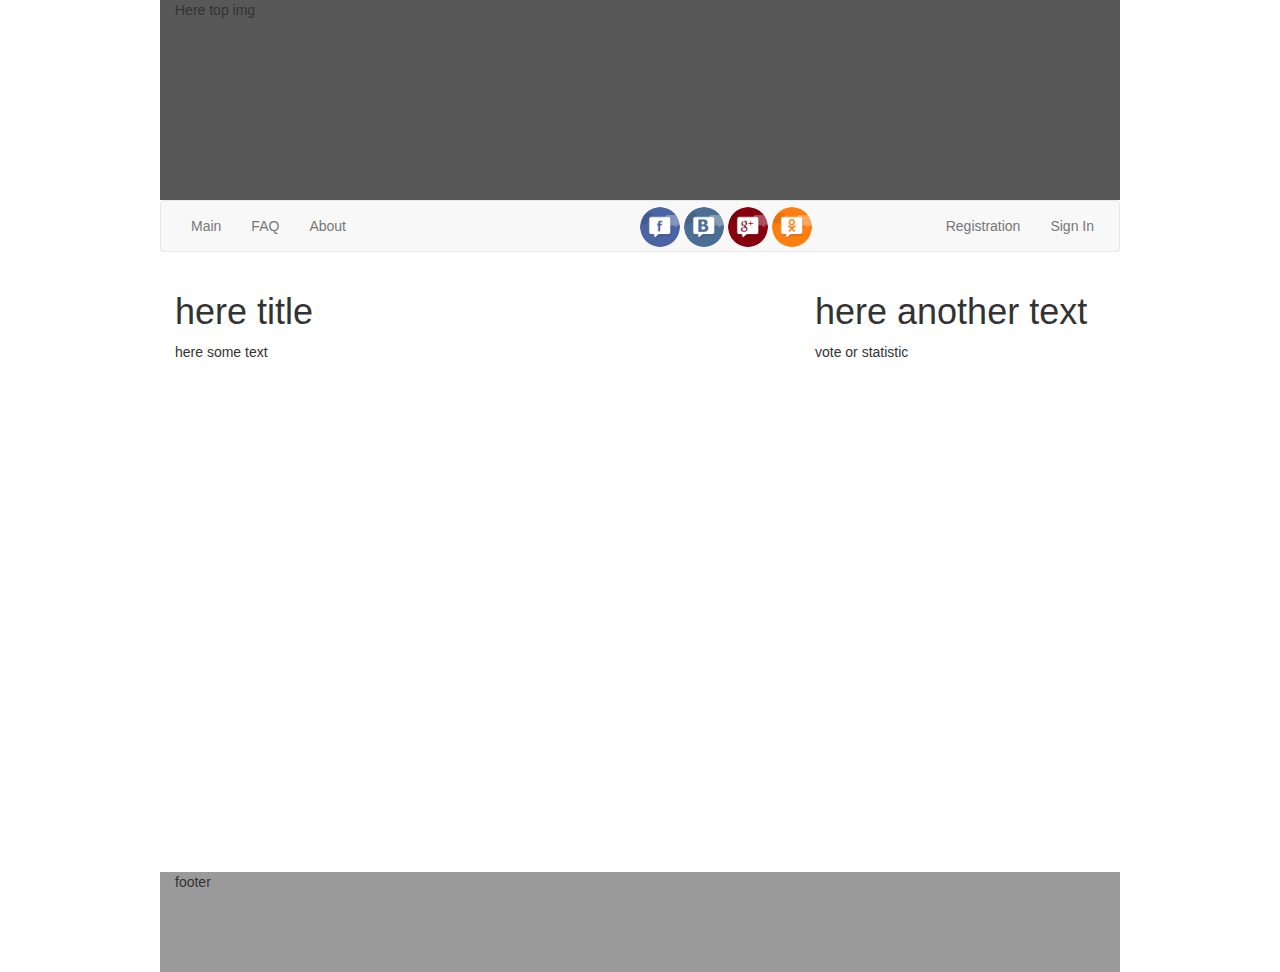
<file: design/index.html>
<!DOCTYPE html>
<html>
<head>
<meta name="viewport" content="width=device-width, initial-scale=1.0">
<meta charset="utf-8">
    <title>TESTING HTML5</title>
		<link rel="stylesheet" href="bootstrap-3.3.4-dist/css/bootstrap.min.css">
		<link rel="stylesheet" href="stylesheet.css">

	    <script src="http://code.jquery.com/jquery-1.11.2.min.js"></script>
	    <script src="bootstrap-3.3.4-dist/js/bootstrap.min.js"></script>
	    <script src="javascript.js"></script>
</head>
<body>

<!-- Modal form-->
<div class="modal fade" id="myModal" tabindex="-1" role="dialog" aria-labelledby="myModalLabel">
  <div class="modal-dialog" role="document">
    <div class="modal-content">
      <div class="modal-header">
        <button type="button" class="close" data-dismiss="modal" aria-label="Close"><span aria-hidden="true">&times;</span></button>
        <h4 class="modal-title" id="myModalLabel">Форма регистрации</h4>
      </div>
        <div class="modal-body">
	        <div class="form-group">
				<input type="text" class="form-control" id="email" placeholder="e-mail" requered>
			</div>
			<div class="form-group">
				<input type="text" class="form-control" id="name" placeholder="name">
			</div>
			<div class="form-group">	
				<input type="text" class="form-control" id="password" placeholder="password">
			</div>
      </div>
      <div class="modal-footer">
        <button type="button" class="btn btn-default">Сбросить</button>
        <button type="button" class="btn btn-primary">Зарегистрировать</button>
      </div>
    </div>
  </div>
</div>


<div class="container">
	<div class="row">
		<div id="top" class="col-lg-12">Here top img</div>
	</div>
	<div class="row">
		<nav class="navbar navbar-default">
			<div class="col-lg-12 menu">
				<ul class="nav navbar-nav">
					<li><a href="index.html">Main</a></li>
					<li><a href="faq.html">FAQ</a></li>
					<li><a href="about.html">About</a></li>
					
				</ul>
				<div class="line icons">	
				<a href="#" id="facebook"><img class="social" src="icons/FB.png" height="40" width="40" alt=""></a>
				<a href="#" id="vk"><img class="social" src="icons/VK.png" height="40" width="40" alt=""></a>
				<a href="#" id="google"><img class="social" src="icons/G.png" height="40" width="40" alt=""></a>
				<a href="#" id="ok"><img class="social" src="icons/Odnoklasniki.png" height="40" width="40" alt=""></a>
		
			</div>		
				<ul class="line right nav navbar-nav">
					<li><a href="#" class="registration" data-toggle="modal" data-target="#myModal">Registration</a></li>
					<li><a href="#" class="sign">Sign In</a></li>
				</ul>
			</div>
		</nav>

		<div class="col-lg-12 menu toggle">
			<div class="form">
				<form action="" class="form-inline">
					<div class="form-group">
						<input type="text" class="form-control" placeholder="E-MAIL">
						<input type="text" class="form-control" placeholder="Password">
						<button type="submit" class="btn btn-default">Enter</button>
					</div>
				</form>
			</div>
		</div>
	</div>
</div>
<div class="container info">
	<div class="row">
		<div class="col-lg-8 text1">
		<h1>here title</h1>
		<p>here some text</p></div>
		<div class="col-lg-4 text2"><h1>here another text</h1>
		<p>vote or statistic</p>
		</div>
	</div>
</div>
<div class="container">
	<div class="row">
		<div class="col-lg-12 footer">footer</div>
	</div>
</div>
	
</body>
</html>
</file>
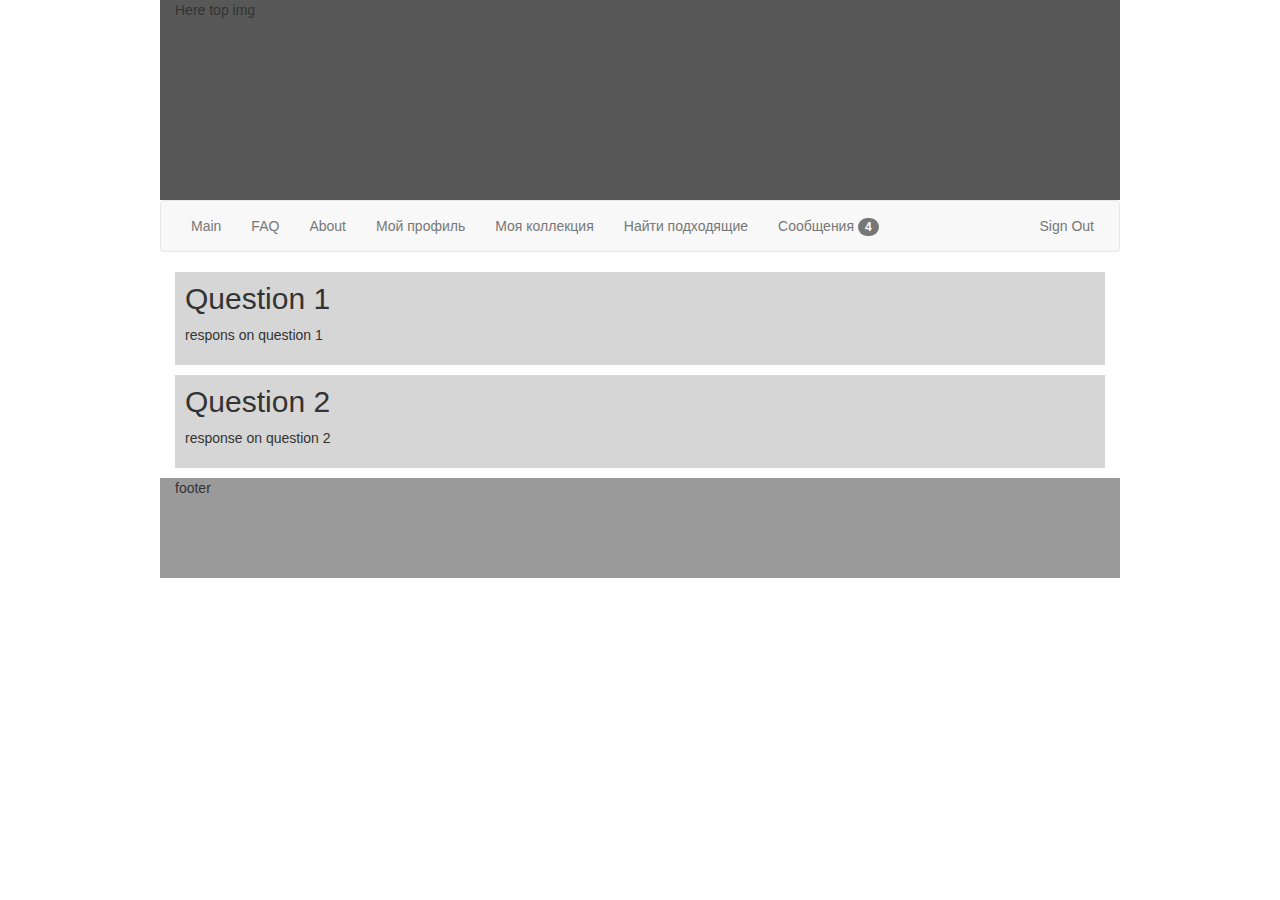
<file: design/faq.html>
<!DOCTYPE html>
<html>
<head>
<meta name="viewport" content="width=device-width, initial-scale=1.0">
<meta charset="utf-8">
    <title>TESTING HTML5</title>
		<link rel="stylesheet" href="bootstrap-3.3.4-dist/css/bootstrap.min.css">
		<link rel="stylesheet" href="stylesheet.css">

	    <script src="http://code.jquery.com/jquery-1.11.2.min.js"></script>
	    <script src="bootstrap-3.3.4-dist/js/bootstrap.min.js"></script>
	    <script src="javascript.js"></script>
</head>
<body>


<div class="container">
	<div class="row">
		<div id="top" class="col-lg-12">Here top img</div>
	</div>
	<div class="row">
		<nav class="navbar navbar-default">
			<div class="col-lg-12 menu">
				<ul class="nav navbar-nav">
					<li><a href="index.html">Main</a></li>
					<li><a href="faq.html">FAQ</a></li>
					<li><a href="about.html">About</a></li>
					<li><a href="profile.html">Мой профиль</a></li>
					<li><a href="collection.html">Моя коллекция</a></li>
					<li><a href="find.html">Найти подходящие</a></li>
					<li><a href="messages.html">Сообщения <span class="badge">4</span></a></li>
				</ul>				
				<ul class="line right nav navbar-nav">
					<li><a href="#" class="sign">Sign Out</a></li>
				</ul>
			</div>
		</nav>
	</div>		
		
</div>
<div class="container">
	<div class="row">
		<div class="col-lg-12">
			<div class="faq">
				<h2>Question 1</h2>
				<p>respons on question 1</p>
			</div>
			<div class="faq">
				<h2>Question 2</h2>
				<p>response on question 2</p>
			</div>
			
		</div>
	</div>
	

</div>
<div class="container">
	<div class="row">
		<div class="col-lg-12 footer">footer</div>
	</div>
</div>
	
</body>
</html>
</file>
<file: design/stylesheet.css>
.container{
	width: 960px !important;
}
#top{
	background-color: #585858;
	height: 200px;
}
.text1, .text2{
	min-height: 600px;
}

.menu{
	height: 50px;
}
a{
	color: black;
}
a:hover{
	text-decoration: none;
	color: black;
	font-weight: bold;
}
/*.text1{
	background-color: #585858;
}
.text2{
	background-color: #585858;
}*/
.footer{
	background-color: #9A9A9A;
	height: 100px;
}
.social{
	border-radius: 30px;
}

.line{
	display: inline-block;
	line-height: 50px;
}
.right{
	position: absolute;
	right: 10px;
}

.form{
	position: relative;
	float: right;
	width: 440px;
	line-height: 50px;
}

.modal-body .form-group input{
	padding: 15px 15px 15px 30px;
}
#email{
	background: #f1f1f1 url(icons/envelopes5.png) no-repeat;
	background-position: 5px 5px !important;
	background-size: 20px auto;
}
#name{
	background: #f1f1f1 url(icons/registr.png) no-repeat;
	background-size: 15 auto;
	background-position: 5px -8px;

}
#password{
	background: #f1f1f1 url(icons/registr.png) no-repeat;
	background-size: 15 auto;
	background-position: 5px -58px;
}
button{
	padding: 2px !important;
}
.toggle{
	display: none;
}
.icons{
	position: absolute;
	left: 50%;
	
}
.icons a{
	text-decoration: none;
	width: 50px;
	height: 50px;
	transition: transform 0.5s;
}
.icons a:hover{
	transform: rotate(360deg);
	-ms-transform: rotate(360deg);
	-webkit-transform: rotate(360deg);
}

#profile{
	border-radius: 0px !important;
}

.information p{
	margin: 0px !important;
}

.published{
	float: right;
}
textarea{
	resize: none;
}
textarea:focus{
	height: 50px;
}
.page{
	position: absolute;
	width: 250px;
	bottom: 0px;
	left: 50%;
	margin-left: -200px ;
}
.save{
	margin: 0 auto;
}
.tab-content{
	border-width:0px 1px;
	border-color: #DEDEDE;
	border-style: solid;
	margin-top: 0px !important;
	padding: 5px;
}
.tab{
	width: 50%;
}
.filter{
	background-color: #AFFFD5;
}
.cross{
	cursor: pointer;
}
.profileimg{
	float: left;
}


.slider-color{
	margin-left: 15px;
	background: #8CF9C1;
}

.cursor{
	cursor: pointer;
}

.arrow-toggle{
	font-size: 2em;
	color: #A50404;
}
.glyphicon-email{
	font-size: 2.3em;
}

table{
	width: 100%;
}
.item-box{
	margin-left: 20px;
}

.faq{
	background: #D6D6D6;
	padding: 10px;
	margin-bottom: 10px;
}
.faq > h2{
	margin-top: 0 !important;
}

.dialog{
	padding: 15px;
	background-color: #D5FFE1;
	border: 1px solid #9DB6A3;
}
.message{
	padding: 15px;
	background-color: #D5FFE1;
	border: 1px solid #9DB6A3;
}
.dialog:hover{
	background-color: #9AF8A6;
}

.dialog-row{
	padding-left: 0px !important;
	padding-right: 0px !important;
}
</file>
